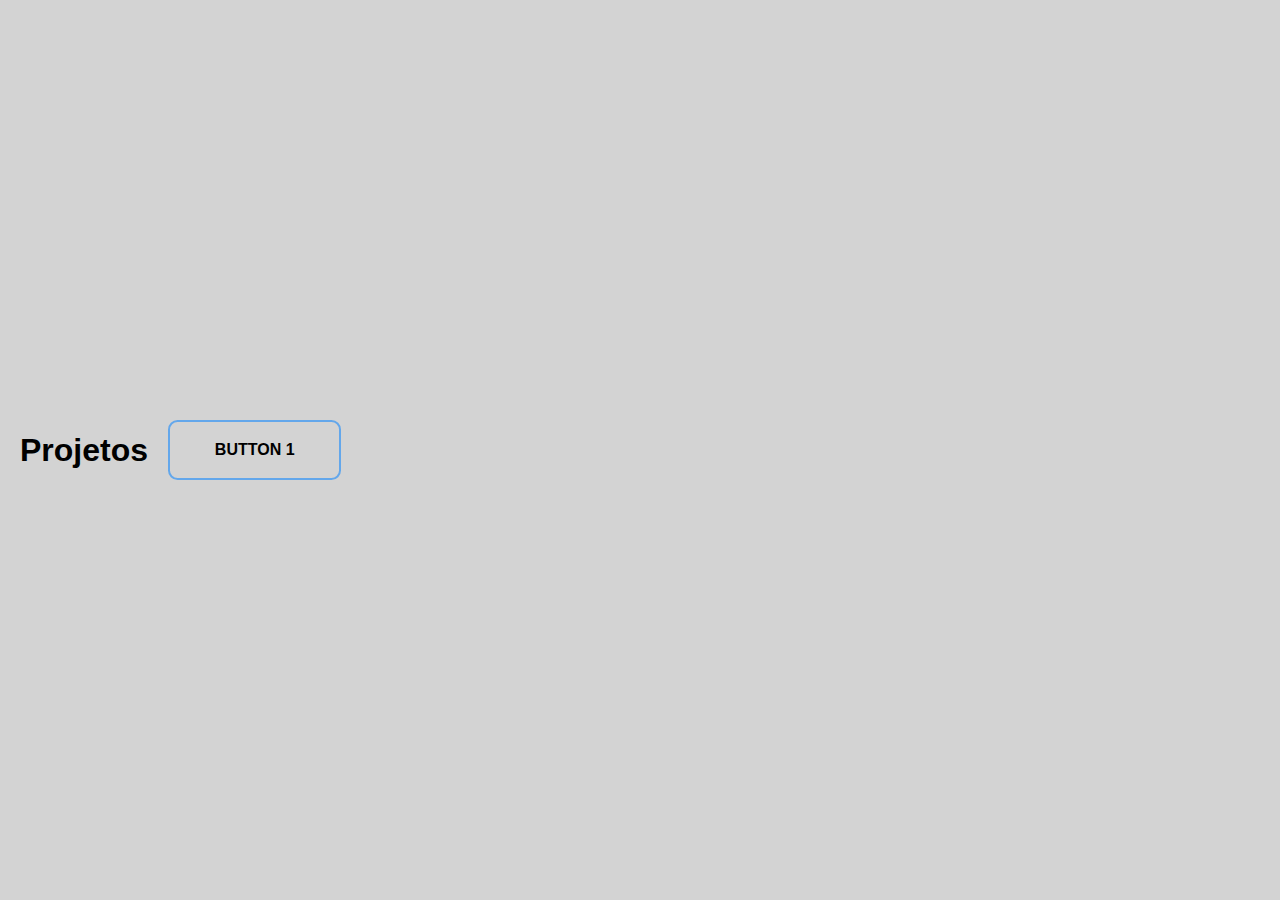
<file: portf/Matheus/index.html>
<!DOCTYPE html>
<html lang="pt-br">
<head>
  <meta charset="UTF-8">
  <meta name="viewport" content="width=device-width, initial-scale=1.0">
  <title>Mapa Mental</title>
  <link rel="stylesheet" href="index.css">
</head>
<body>

  <h1>Projetos</h1>

  <div class="mind-map">
    
    <button class="btn fourth" id="root-btn">
      Button 1
    </button>

  <script src="/serve/index.js"></script>
  
</body>
</html>
</file>
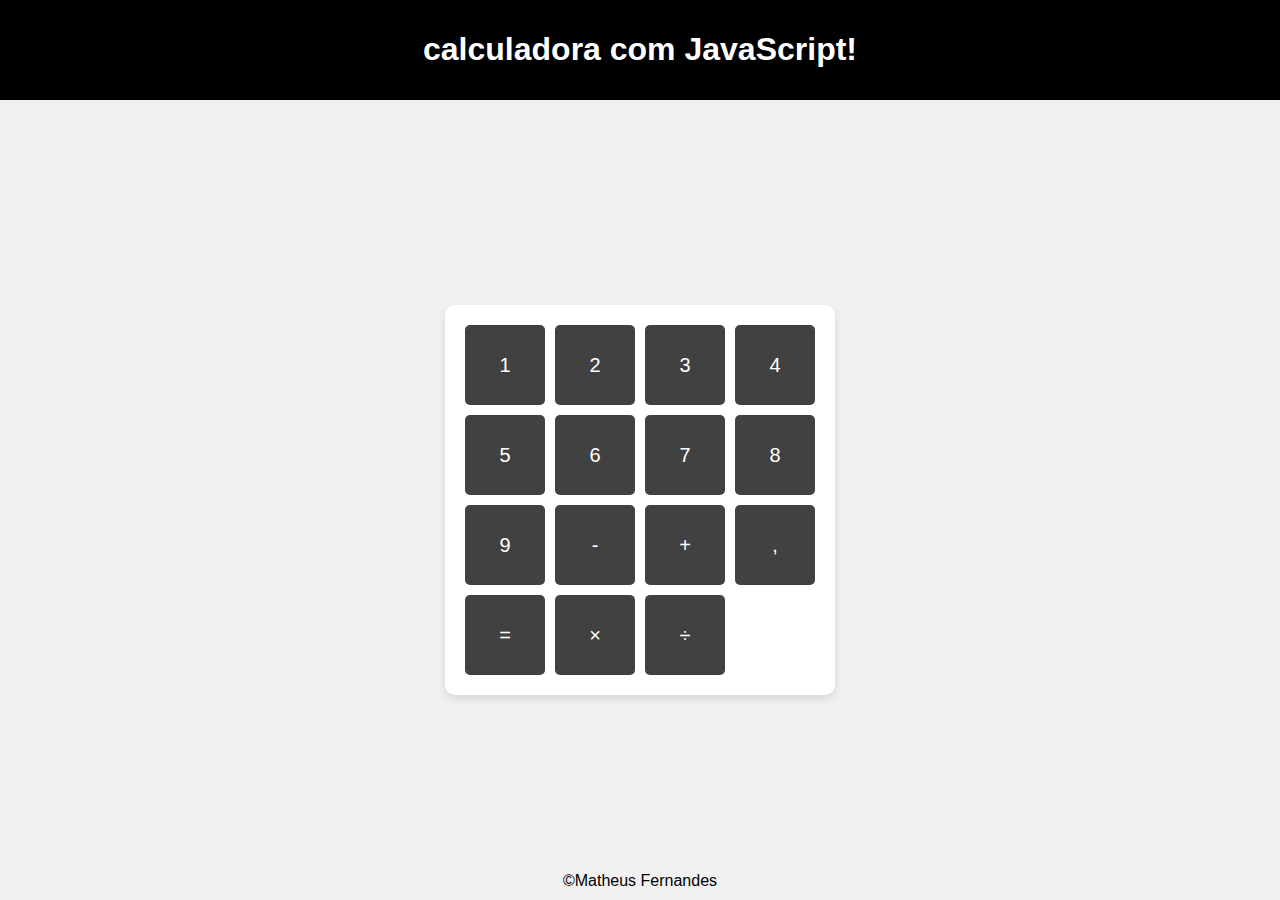
<file: portf/Matheus/Calculadora/index.html>
<!DOCTYPE html>
<html lang="pt-br">
<head>
    <meta charset="UTF-8">
    <meta name="viewport" content="width=device-width, initial-scale=1.0">
    <title>Document</title>
    <link rel="shortcut icon" href="favicon.ico" type="image/x-icon">
    <link rel="stylesheet" href="index.css">
</head>
<body>
    <header>
        <h1>calculadora com JavaScript!</h1>
    </header>
    <main>
        <div class="calculadora">
            <button>1</button>
            <button>2</button>
            <button>3</button>
            <button>4</button>
            <button>5</button>
            <button>6</button>
            <button>7</button>
            <button>8</button>
            <button>9</button>
            <button>-</button>
            <button>+</button>
            <button>,</button>
            <button>=</button>
            <button>&#215;</button>
            <button>&#247;</button>
        </div>
    </main>
    <footer>
        &copy;Matheus Fernandes
    </footer>
    <script src="index.js"></script>
</body>
</html>
</file>
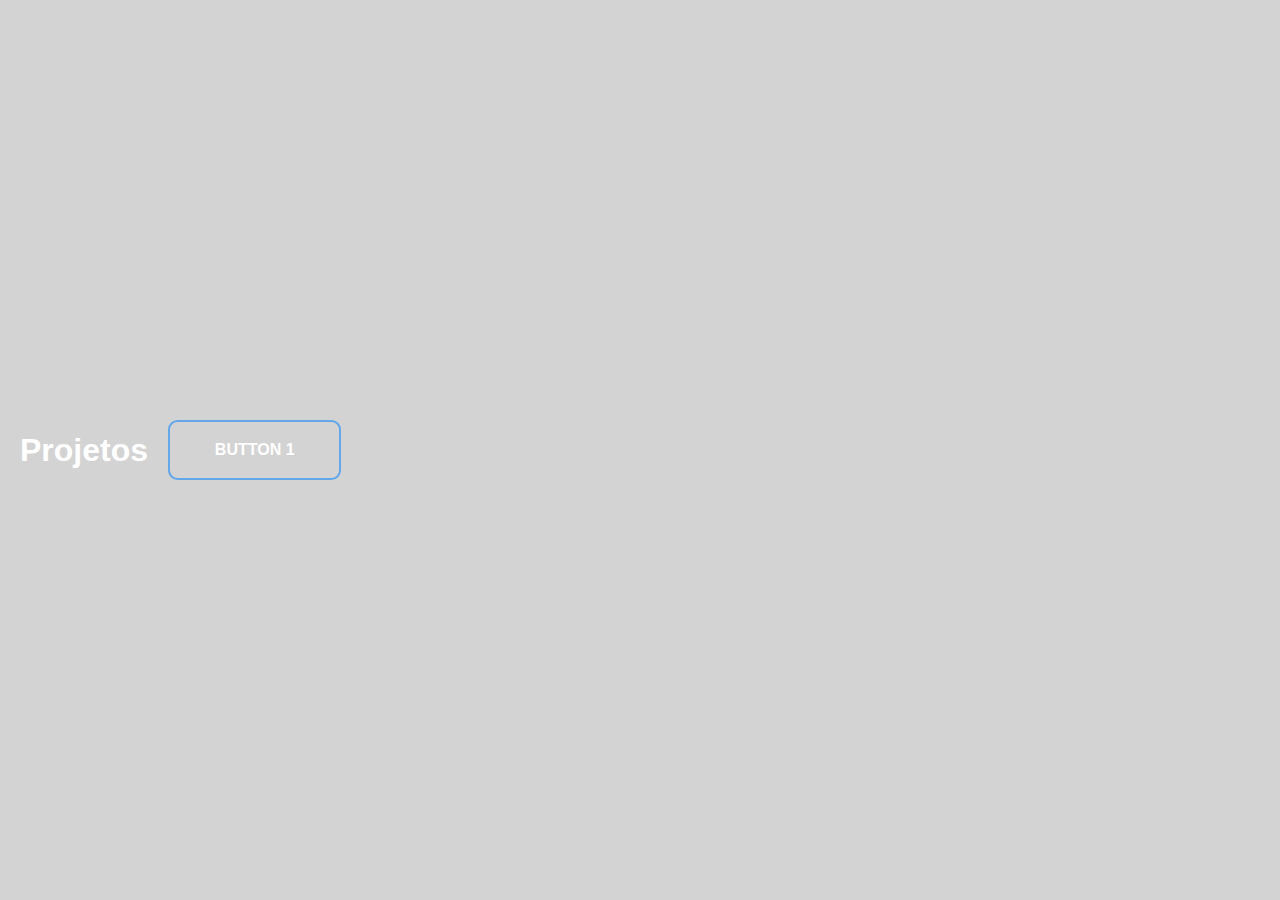
<file: portf/Matheus/mt2.html>
<!DOCTYPE html>
<html lang="pt-br">
<head>
  <meta charset="UTF-8">
  <meta name="viewport" content="width=device-width, initial-scale=1.0">
  <title>Mapa Mental</title>
  <link rel="stylesheet" href="matheus.css">
</head>
<body>

  <h1>Projetos</h1>

  <div class="mind-map">
    
    <button class="btn fourth" id="root-btn">
      Button 1
    </button>

  <script src="/serve/scpt.js"></script>
  
</body>
</html>
</file>
<file: portf/Matheus/index.css>
html, body {
  margin: 0;
  padding: 0;
  width: 100%;
  height: 100%;
  background: #d3d3d3; 
  font-family: 'Montserrat', sans-serif;
  overflow-x: hidden; 
}

body {
  display: flex;
  justify-content: flex-start; 
  align-items: center; 
  padding-left: 20px; 
}

.btn {
  box-sizing: border-box;
  appearance: none;
  background-color: transparent;
  border: 2px solid #63a7eb; 
  border-radius: 0.6em; 
  color: #000000;
  font-size: 1rem;
  font-weight: 700;
  padding: 1.2em 2.8em;
  text-transform: uppercase;
  font-family: 'Montserrat', sans-serif;
  cursor: pointer;
  text-align: center;
  text-decoration: none;
  transition: background 300ms ease-in-out;
  margin-left: 20px; 
}

.fourth {
  background-image: linear-gradient(45deg, #4f99e2 50%, transparent 50%); 
  background-position: 100%;
  background-size: 400%;
  border-radius: 0.6em; 
}

.fourth:hover {
  background-position: 0;
}

h1{
  text-align: start;
  color: black;
  font-family: Arial, Helvetica, sans-serif;

}
</file>
<file: portf/Matheus/Calculadora/index.css>
body {
    margin: 0;
    padding: 0;
    font-family: Arial, sans-serif;
    display: flex;
    justify-content: center;
    align-items: center;
    height: 100vh;
    background-color: #f0f0f0;
}

header {
    text-align: center;
    background-color: #000000;
    color: white;
    padding: 10px;
    width: 100%;
    position: fixed;
    top: 0;
}

main {
    display: flex;
    justify-content: center;
    align-items: center;
    flex-direction: column;
    margin-top: 100px; /* Ajuste para evitar sobreposição com o header fixo */
}

.calculadora {
    display: grid;
    grid-template-columns: repeat(4, 80px); /* 4 colunas com 80px de largura cada */
    grid-gap: 10px; /* Espaçamento entre os botões */
    background-color: #ffffff;
    padding: 20px;
    border-radius: 10px;
    box-shadow: 0 4px 8px rgba(0, 0, 0, 0.1);
}

button {
    width: 80px;
    height: 80px;
    font-size: 20px;
    border: none;
    background-color: #424141;
    color: white;
    border-radius: 5px;
    cursor: pointer;
}

button:hover {
    background-color: #000000;
}

footer {
    text-align: center;
    padding: 10px;
    background-color: #f1f1f1;
    position: fixed;
    width: 100%;
    bottom: 0;
}
</file>
<file: portf/Matheus/matheus.css>
html, body {
  margin: 0;
  padding: 0;
  width: 100%;
  height: 100%;
  background: #d3d3d3; 
  font-family: 'Montserrat', sans-serif;
  overflow-x: hidden; 
}

body {
  display: flex;
  justify-content: flex-start; 
  align-items: center; 
  padding-left: 20px; 
}

.btn {
  box-sizing: border-box;
  appearance: none;
  background-color: transparent;
  border: 2px solid #63a7eb; 
  border-radius: 0.6em; 
  color: #fff;
  font-size: 1rem;
  font-weight: 700;
  padding: 1.2em 2.8em;
  text-transform: uppercase;
  font-family: 'Montserrat', sans-serif;
  cursor: pointer;
  text-align: center;
  text-decoration: none;
  transition: background 300ms ease-in-out;
  margin-left: 20px; 
}

.fourth {
  background-image: linear-gradient(45deg, #4f99e2 50%, transparent 50%); 
  background-position: 100%;
  background-size: 400%;
  border-radius: 0.6em; 
}

.fourth:hover {
  background-position: 0;
}

h1{
  text-align: start;
  color: white;
  font-family: Arial, Helvetica, sans-serif;

}
</file>
